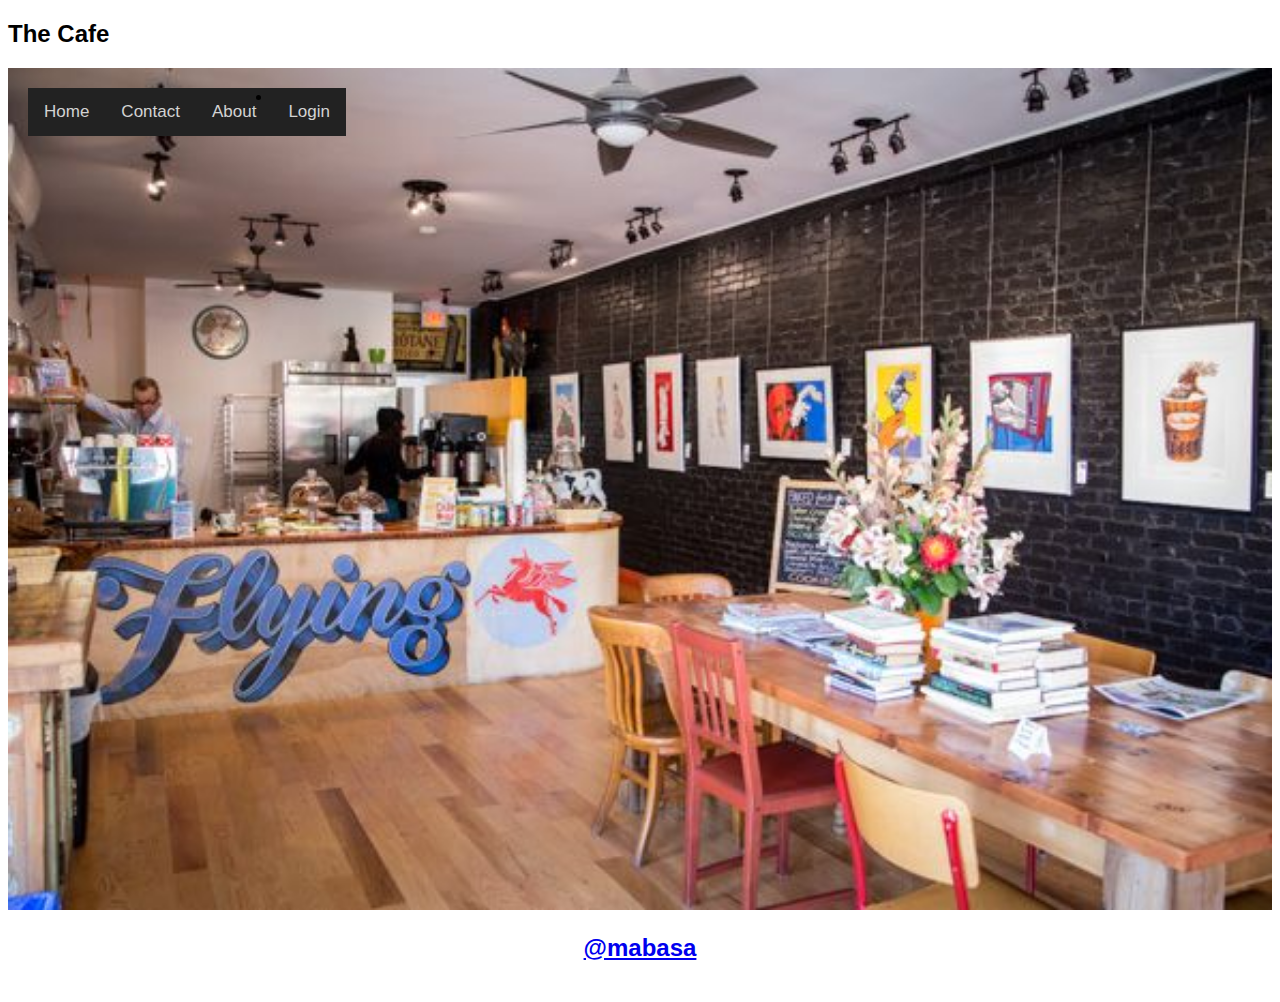
<file: index.html>
<!DOCTYPE html>
<html>
<head>
<meta name="viewport" content="width=device-width, initial-scale=1">
<style>
body {font-family: Arial, Helvetica, sans-serif;}
* {box-sizing: border-box;}

.bg-img {
  /* The image used */
  background-image: url("images-cofee.jpg");

  min-height: 380px;

  /* Center and scale the image nicely */
  background-position: center;
  background-repeat: no-repeat;
  background-size: cover;
  
  /* Needed to position the navbar */
  position: relative;
}

/* Position the navbar container inside the image */
.container {
  position: absolute;
  margin: 20px;
  width: auto;
}
footer{
  margin-top: auto;
  height: 60px;
  text-align: center;
  background-color: white;
}

/* The navbar */
.topnav {
  overflow: hidden;
  background-color: #222;
}

/* Navbar links */
.topnav a {
  float: left;
  color: #d3d3d3;
  text-align: center;
  padding: 14px 16px;
  text-decoration: none;
  font-size: 17px;
}

.topnav a:hover {
  background-color: #ddd;
  color: black;
}
</style>
</head>
<body>

<h2>The Cafe</h2>
<div class="images-cofee.jpg">
  <div class="container">
    <div class="topnav">
      <a href="index.html">Home</a>
      
      <a href="contact.html">Contact</a>
      <a href="about.html">About</a>
      <li style="float:right"><a href="login">Login

    </div>
  </div>
</div>

</body>
</head>
<body>

 

<img src="images/cofee.jpg"  style="width:100%">

  <div class="sidebar">

  </div>
 
  <div class="content">
    
  </div>

  <footer>
  <div class="footer">
    <h2>@mabasa</h2>
    
    </footer>

  </div>
</body>
</html>
</file>
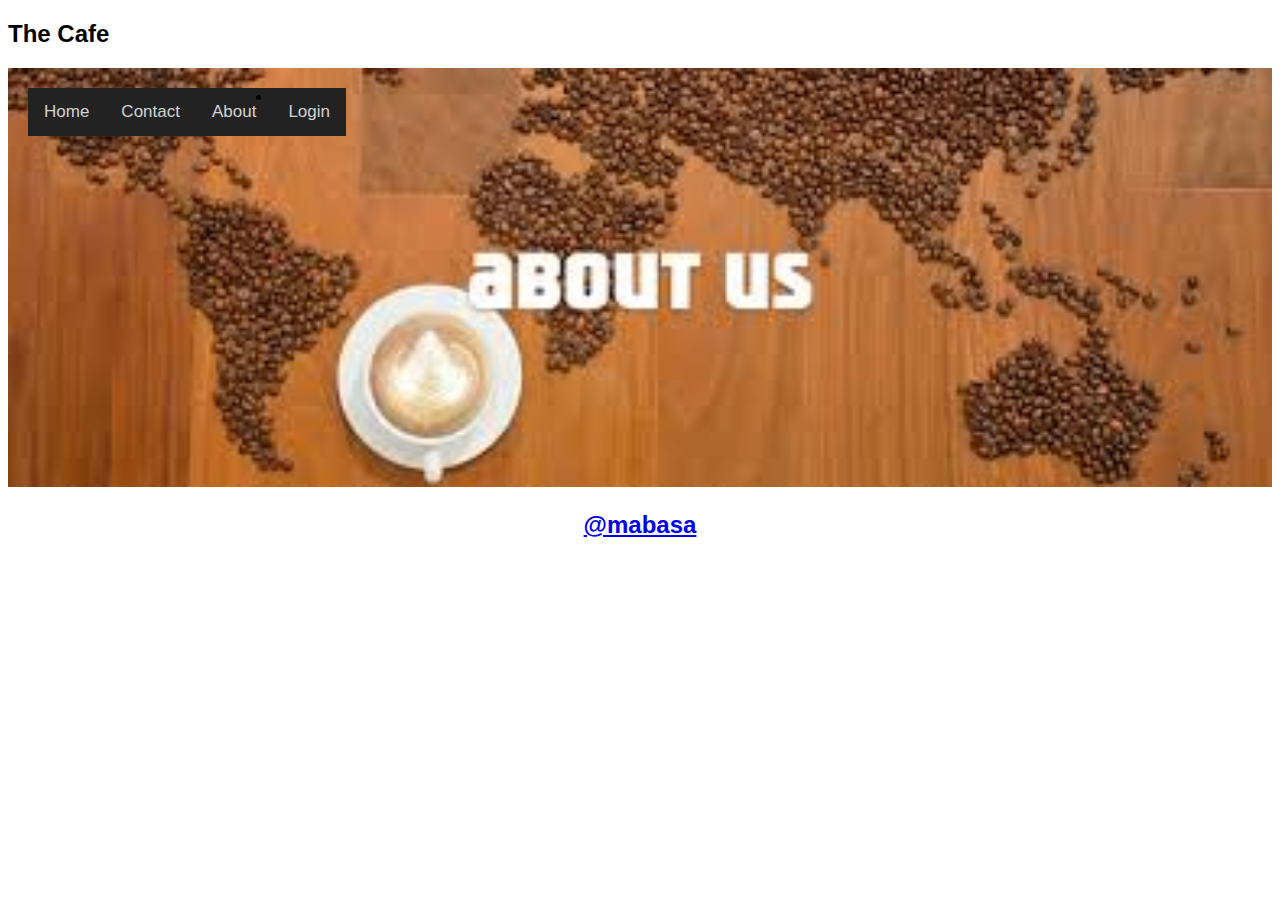
<file: about.html>
<!DOCTYPE html>
<html>
<head>
<meta name="viewport" content="width=device-width, initial-scale=1">
<style>
body {font-family: Arial, Helvetica, sans-serif;}
* {box-sizing: border-box;}

.bg-img {
  /* The image used */
  background-image: url("images-cofee.jpg");

  min-height: 380px;

  /* Center and scale the image nicely */
  background-position: center;
  background-repeat: no-repeat;
  background-size: cover;
  
  /* Needed to position the navbar */
  position: relative;
}


/* Position the navbar container inside the image */
.container {
  position: absolute;
  margin: 20px;
  width: auto;
}

/* The navbar */
.topnav {
  overflow: hidden;
  background-color: #222;
}

/* Navbar links */
.topnav a {
  float: left;
  color: #d3d3d3;
  text-align: center;
  padding: 14px 16px;
  text-decoration: none;
  font-size: 17px;
}
footer{
  margin-top: auto;
  height: 60px;
  text-align: center;
  background-color: white;
}
.topnav a:hover {
  background-color: #ddd;
  color: black;
}
</style>
</head>
<body>

<h2>The Cafe</h2>
<div class="images-cofee.jpg">
  <div class="container">
    <div class="topnav">
      <a href="index.html">Home</a>
      
      <a href="contact.html">Contact</a>
      <a href="about.html">About</a>
      <li style="float:right"><a href="login.html">Login

    </div>
  </div>
</div>

</body>
</head>
<body>

 

<img src="images/cofee2.jpg"  style="width:100%">



  <div class="sidebar">

  </div>
 
  <div class="content">
    
  </div>
<footer>
  <div class="footer">
    <h2>@mabasa</h2>
    
    </footer>
  </div>
  </div>

  </div>
</body>
</html>
</file>
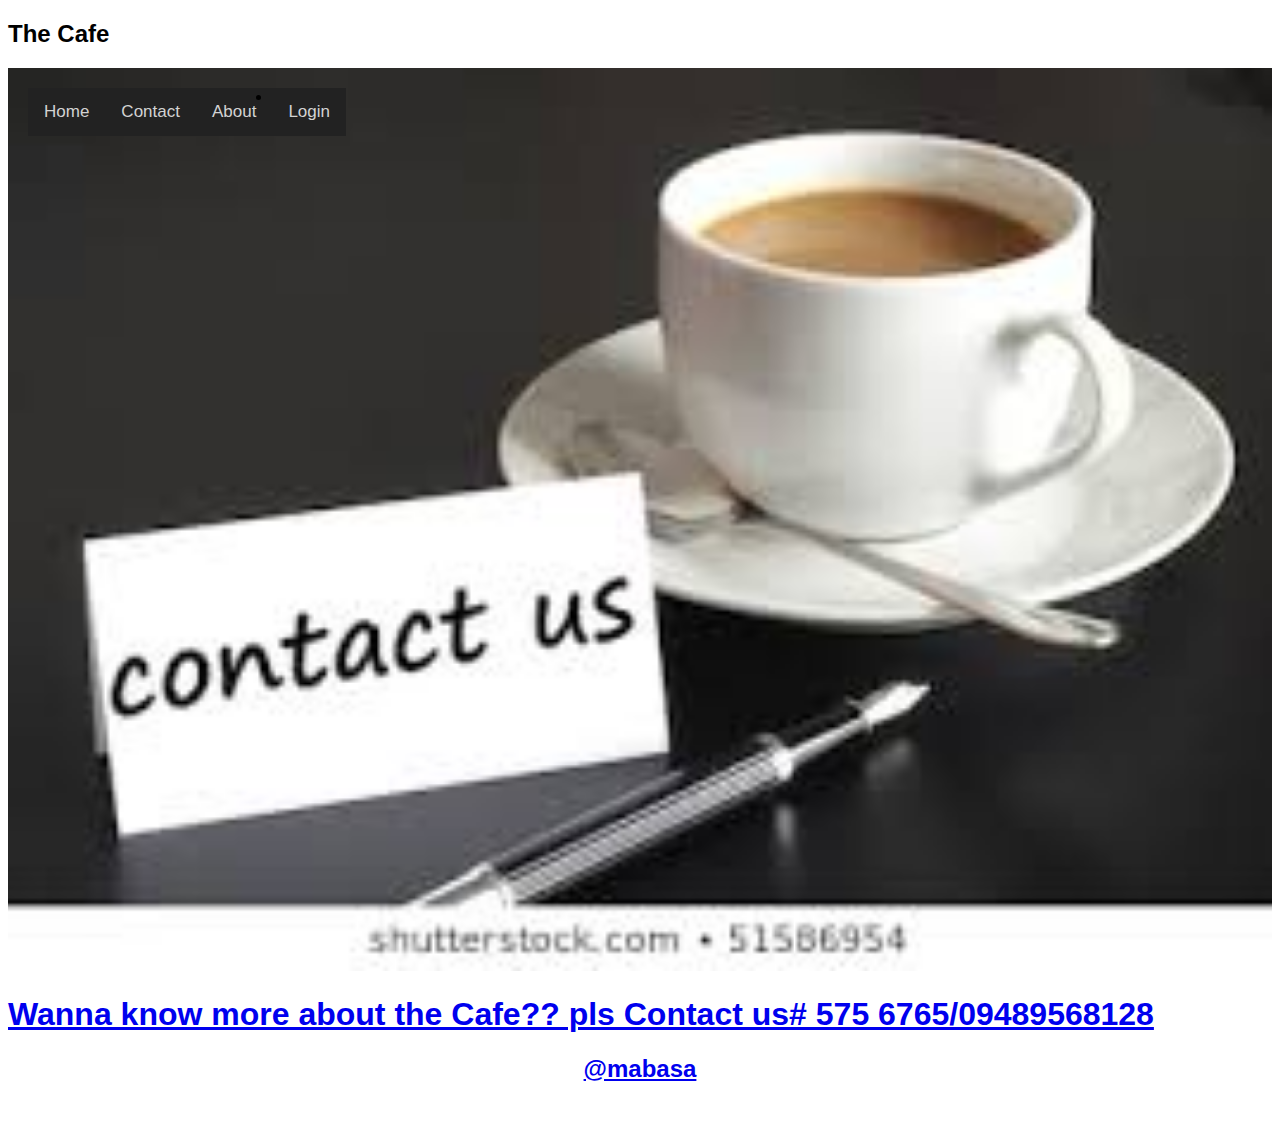
<file: contact.html>
<!DOCTYPE html>
<html>
<head>
<meta name="viewport" content="width=device-width, initial-scale=1">
<style>
body {font-family: Arial, Helvetica, sans-serif;}
* {box-sizing: border-box;}

.bg-img {
  /* The image used */
  background-image: url("images-cofee.jpg");

  min-height: 380px;

  /* Center and scale the image nicely */
  background-position: center;
  background-repeat: no-repeat;
  background-size: cover;
  
  /* Needed to position the navbar */
  position: relative;
}


/* Position the navbar container inside the image */
.container {
  position: absolute;
  margin: 20px;
  width: auto;
}

/* The navbar */
.topnav {
  overflow: hidden;
  background-color: #222;
}

/* Navbar links */
.topnav a {
  float: left;
  color: #d3d3d3;
  text-align: center;
  padding: 14px 16px;
  text-decoration: none;
  font-size: 17px;
}
footer{
  margin-top: auto;
  height: 60px;
  text-align: center;
  background-color: white;
}
.topnav a:hover {
  background-color: #ddd;
  color: black;
}
</style>
</head>
<body>

<h2>The Cafe</h2>
<div class="images-cofee.jpg">
  <div class="container">
    <div class="topnav">
      <a href="index.html">Home</a>
      
      <a href="contact.html">Contact</a>
      <a href="about.html">About</a>
      <li style="float:right"><a href="login.html">Login

    </div>
  </div>
</div>

</body>
</head>
<body>

 

<img src="images/cofee3.jpg"  style="width:100%">
<h1> Wanna know more about the Cafe?? pls Contact us# 575 6765/09489568128
</h1>


  <div class="sidebar">

  </div>
 
  <div class="content">
    
  </div>
<footer>
  <div class="footer">
    <h2>@mabasa</h2>
    
    </footer>
  </div>
  </div>

  </div>
</body>
</html>
</file>
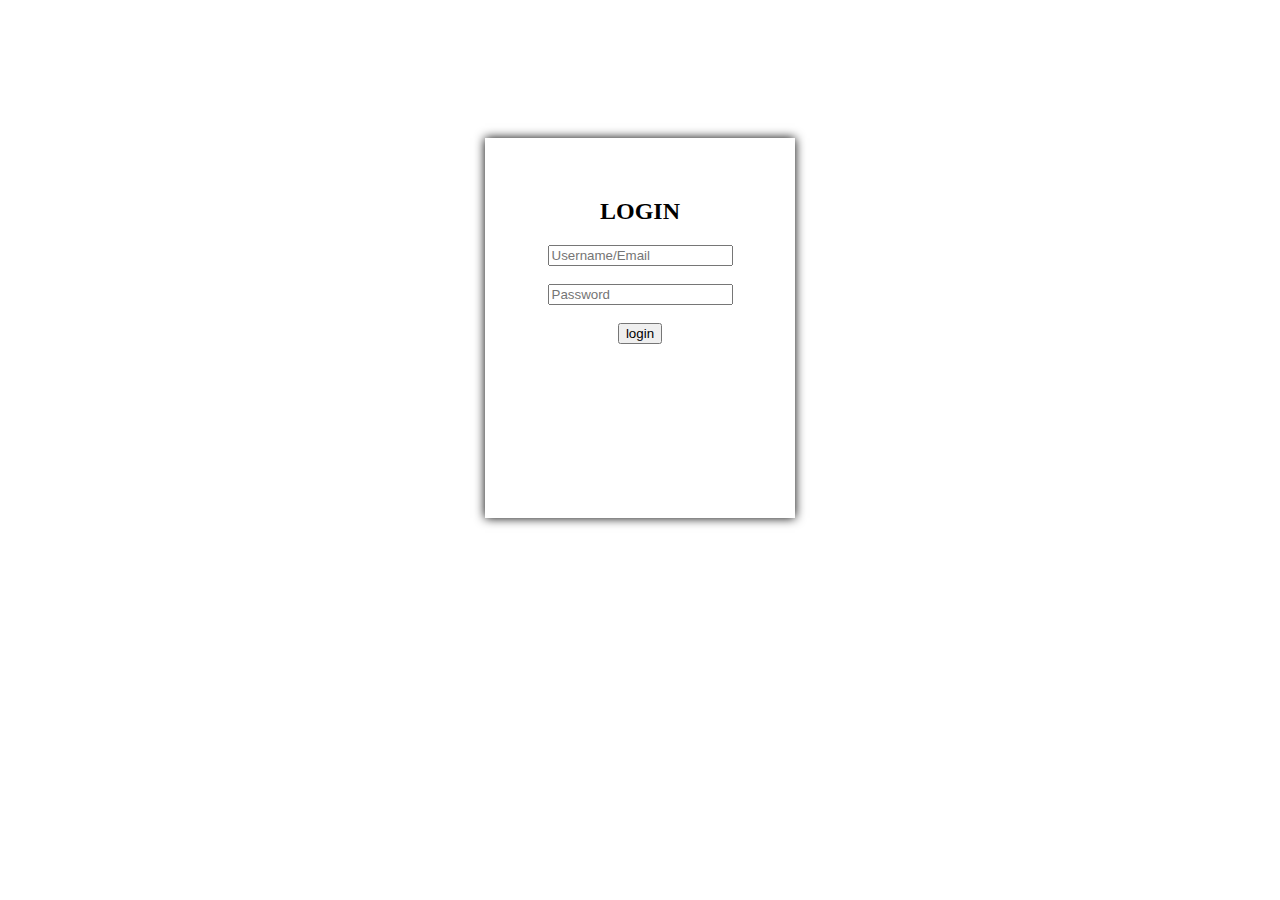
<file: login.html>
<!DOCTYPE html>
<html>
<head>
	<title>LOGIN FORM</title>

<link rel="stylesheet" type="text/css" href="me.css">
</head>
<body>
<div class="login">
	<div class="header">
</div>


<div class="container">
	<h2>LOGIN</h2>
<div class="new">
	<form action="index.html">
	<input type="text" placeholder="Username/Email" >
	<br></br>
	<input type="password" placeholder="Password">
	<br></br>

<button>login</button></form>
</div>
</div>
</div>
</body>
</html>
</file>
<file: me.css>
body{
	background-color: white;
	padding-top: 30px;
}
.container{
	width: 250px;
	height: 300px;
	padding: 40px 30px;
	background-color: white;
	margin-top: 100px;
	margin-right: auto;
	margin-left: auto;
	text-align: center;
	box-shadow: 0 0 10px 0 #000;
}
</file>
